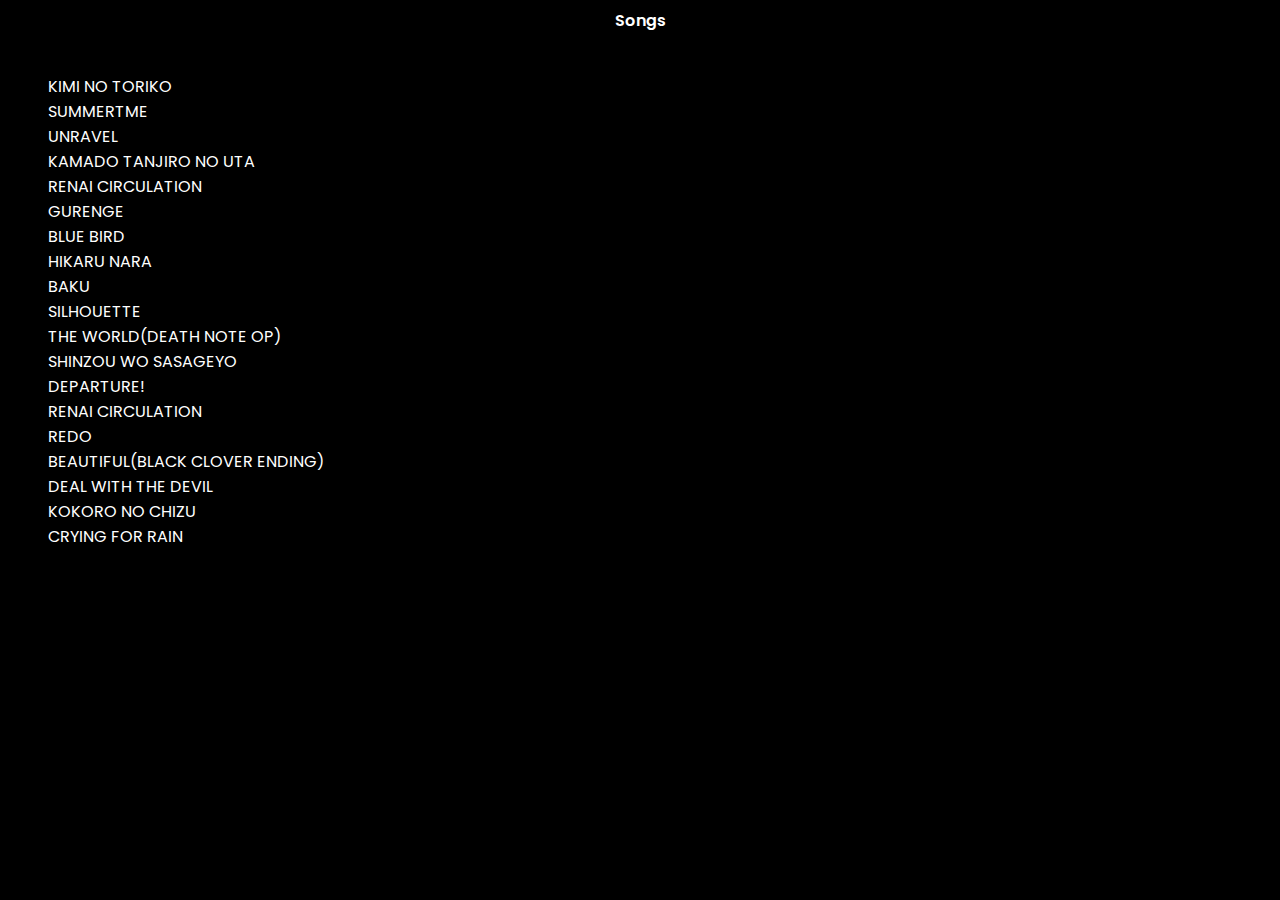
<file: index.html>
<!DOCTYPE html>
<html lang="en">
<head>
    <meta charset="UTF-8">
    <meta http-equiv="X-UA-Compatible" content="IE=edge">
    <meta name="viewport" content="width=device-width, initial-scale=1.0">
    <link rel="stylesheet" href="style.css">
    <link rel="preconnect" href="https://fonts.gstatic.com">
    <link href="https://fonts.googleapis.com/css2?family=Poppins:wght@100&display=swap" rel="stylesheet">
    <link rel="icon" href="headset.png" type="image/png">
    <title>Anime OP</title>
</head>
<body>
    
    <header>
        <a class="creds" href="anime.html">Songs</a>
    </header>
<br>
    <ul>

        <a href=""><li>Kimi No Toriko</li></a>

        <a href=""><li>summertme</li></a>                                
        
        <a href=""><li>unravel</li></a>                                
        
        <a href=""><li>Kamado Tanjiro No Uta</li></a>                          
        
        <a href=""><li>Renai Circulation</li></a>                                  
        
        <a href=""><li>Gurenge</li></a>                             
        
        <a href=""><li>Blue bird</li></a>                       
        
        <a href=""><li>Hikaru Nara</li></a>                            
        
        <a href=""><li>Baku</li></a>                                   
        
        <a href=""><li>Silhouette</li></a>                         
        
        <a href=""><li>The World(Death Note OP)</li></a>                         
        
        <a href=""><li>Shinzou wo sasageyo</li></a>                    
        
        <a href=""><li>Departure!</li></a>                              
        
        <a href=""><li>Renai Circulation</li></a>                       
        
        <a href=""><li>REDO</li></a>                              
        
        <a href=""><li>Beautiful(Black clover ending)</li></a>                       
        
        <a href=""><li>Deal With The Devil</li></a>                         
        
        <a href=""><li>Kokoro no Chizu</li></a>                  
        
        <a href=""><li>Crying For Rain</li></a>

        <a href=""><li></li></a>

        <a href=""><li></li></a>

        <a href=""><li></li></a>

        <a href=""><li></li></a>

        <a href=""><li></li></a>

        <a href=""><li></li></a>

    </ul>
</body>
</html>
</file>
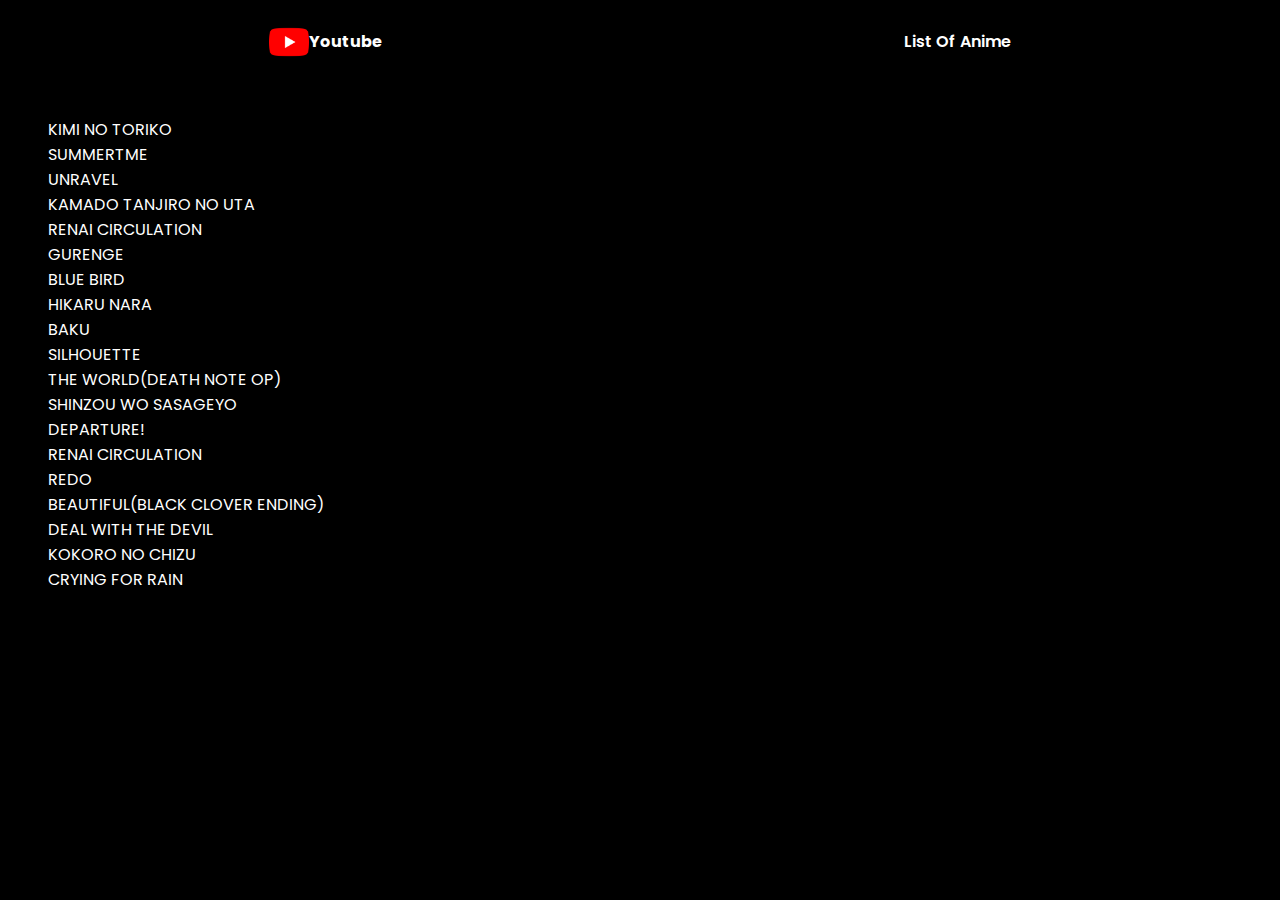
<file: Jap-Songs/index.html>
<!DOCTYPE html>
<html lang="en">
<head>
    <meta charset="UTF-8">
    <meta http-equiv="X-UA-Compatible" content="IE=edge">
    <meta name="viewport" content="width=device-width, initial-scale=1.0">
    <link rel="stylesheet" href="style.css">
    <link rel="preconnect" href="https://fonts.gstatic.com">
    <link href="https://fonts.googleapis.com/css2?family=Poppins:wght@100&display=swap" rel="stylesheet">
    <link rel="icon" href="headset.png" type="image/png">
    <title>Anime OP</title>
</head>
<body>
    
    <header>
        <div class="logo-container">
            <img class="logo" src="youtube.png" alt="Youtube">
            <a href="https://www.youtube.com/"><h4>Youtube</h4></a>
        </div>
        <a class="creds" href="anime.html">List Of Anime</a>
    </header>
<br>
    <ul>

        <a href=""><li>Kimi No Toriko</li></a>

        <a href=""><li>summertme</li></a>                                
        
        <a href=""><li>unravel</li></a>                                
        
        <a href=""><li>Kamado Tanjiro No Uta</li></a>                          
        
        <a href=""><li>Renai Circulation</li></a>                                  
        
        <a href=""><li>Gurenge</li></a>                             
        
        <a href=""><li>Blue bird</li></a>                       
        
        <a href=""><li>Hikaru Nara</li></a>                            
        
        <a href=""><li>Baku</li></a>                                   
        
        <a href=""><li>Silhouette</li></a>                         
        
        <a href=""><li>The World(Death Note OP)</li></a>                         
        
        <a href=""><li>Shinzou wo sasageyo</li></a>                    
        
        <a href=""><li>Departure!</li></a>                              
        
        <a href=""><li>Renai Circulation</li></a>                       
        
        <a href=""><li>REDO</li></a>                              
        
        <a href=""><li>Beautiful(Black clover ending)</li></a>                       
        
        <a href=""><li>Deal With The Devil</li></a>                         
        
        <a href=""><li>Kokoro no Chizu</li></a>                  
        
        <a href=""><li>Crying For Rain</li></a>

        <a href=""><li></li></a>

        <a href=""><li></li></a>

        <a href=""><li></li></a>

        <a href=""><li></li></a>

        <a href=""><li></li></a>

        <a href=""><li></li></a>

    </ul>
</body>
</html>
</file>
<file: style.css>
body{
    background-color: black;
    color: white;
    font-family: 'Poppins', sans-serif;
}

li{
    list-style: none;
    width: fit-content;
    text-transform: uppercase;
}

li{
    text-decoration: none;
}

a{
    text-decoration: none;
    width: fit-content;
    color: white;
}

header{
    display: flex;
    align-items: center;
    justify-content: space-around;
    width: 100%;
    margin: auto;
}

.logo-container{
    display: flex;
    font-weight: 700;
    align-items: center;
}

.logo{
    size: 20px;
    height: 40px;
}

.creds{
    font-weight: 600;
}
</file>
<file: Jap-Songs/style.css>
body{
    background-color: black;
    color: white;
    font-family: 'Poppins', sans-serif;
}

li{
    list-style: none;
    width: fit-content;
    text-transform: uppercase;
}

li{
    text-decoration: none;
}

a{
    text-decoration: none;
    width: fit-content;
    color: white;
}

header{
    display: flex;
    align-items: center;
    justify-content: space-around;
    width: 100%;
    margin: auto;
}

.logo-container{
    display: flex;
    font-weight: 700;
    align-items: center;
}

.logo{
    size: 20px;
    height: 40px;
}

.creds{
    font-weight: 600;
}
</file>
